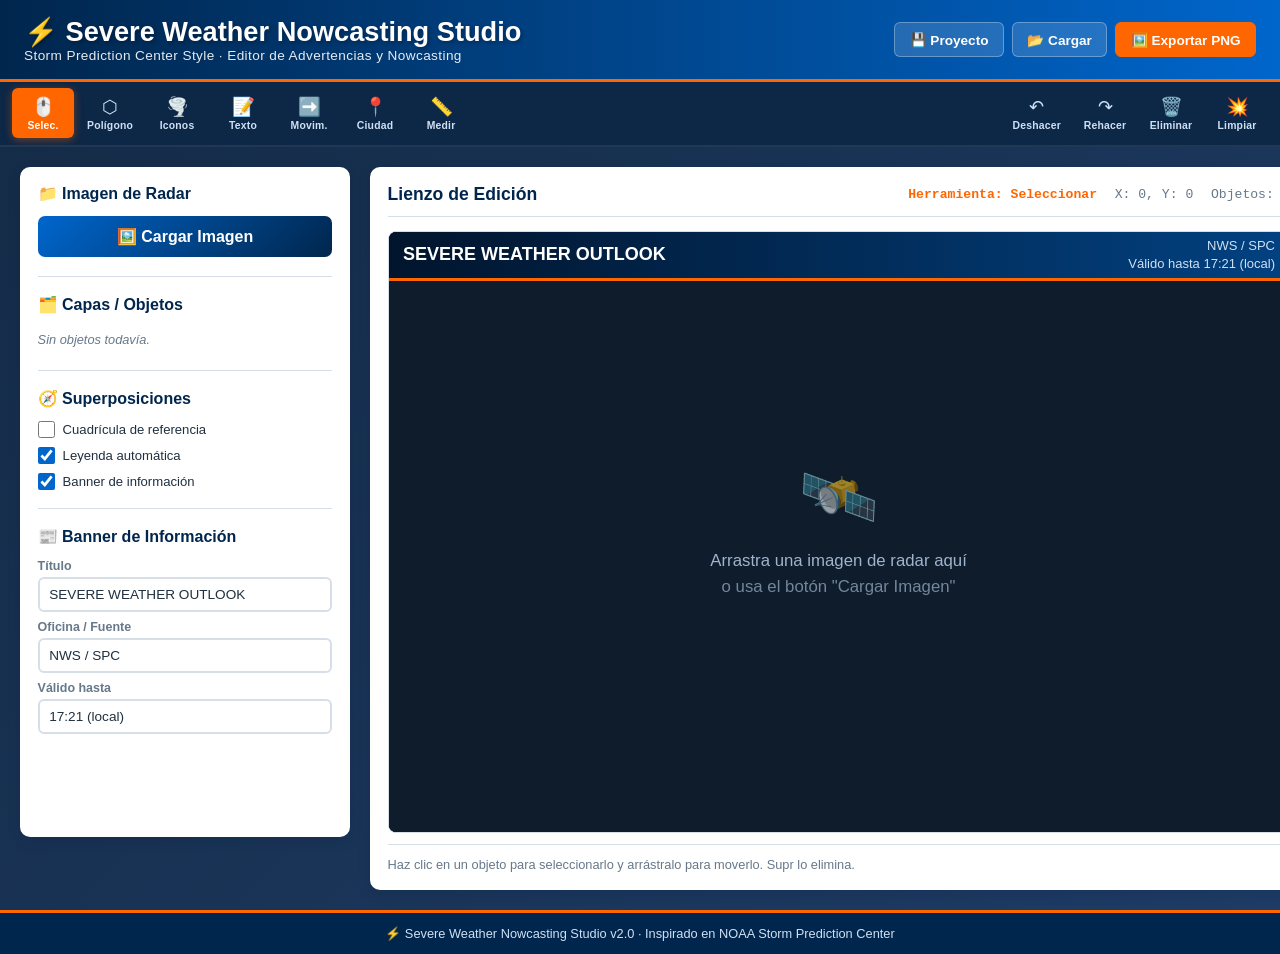
<file: index.html>
<!DOCTYPE html>
<html lang="es">
<head>
    <meta charset="UTF-8">
    <meta name="viewport" content="width=device-width, initial-scale=1.0">
    <title>Severe Weather Nowcasting Studio - SPC Style</title>
    <link rel="stylesheet" href="styles.css">
</head>
<body>
    <div class="container">
        <!-- Header -->
        <header class="header">
            <div class="header-content">
                <h1>⚡ Severe Weather Nowcasting Studio</h1>
                <p class="subtitle">Storm Prediction Center Style · Editor de Advertencias y Nowcasting</p>
            </div>
            <div class="header-actions">
                <button id="saveProjectBtn" class="hbtn" title="Guardar proyecto (.json)">💾 Proyecto</button>
                <input type="file" id="loadProjectInput" accept="application/json" hidden>
                <button id="loadProjectBtn" class="hbtn" title="Cargar proyecto (.json)">📂 Cargar</button>
                <button id="exportBtn" class="hbtn hbtn-accent" title="Exportar PNG (Ctrl+S)">🖼️ Exportar PNG</button>
            </div>
        </header>

        <!-- Toolbar -->
        <div class="toolbar" id="toolbar">
            <button class="tool active" data-tool="select" title="Seleccionar / Mover (V)">🖱️<span>Selec.</span></button>
            <button class="tool" data-tool="polygon" title="Dibujar polígono (P)">⬡<span>Polígono</span></button>
            <button class="tool" data-tool="icon" title="Colocar icono de tormenta (I)">🌪️<span>Iconos</span></button>
            <button class="tool" data-tool="text" title="Añadir texto (T)">📝<span>Texto</span></button>
            <button class="tool" data-tool="motion" title="Vector de movimiento (M)">➡️<span>Movim.</span></button>
            <button class="tool" data-tool="marker" title="Marcador de ciudad (C)">📍<span>Ciudad</span></button>
            <button class="tool" data-tool="measure" title="Medir distancia (D)">📏<span>Medir</span></button>
            <div class="toolbar-spacer"></div>
            <button class="tool" id="undoBtn" title="Deshacer (Ctrl+Z)">↶<span>Deshacer</span></button>
            <button class="tool" id="redoBtn" title="Rehacer (Ctrl+Y)">↷<span>Rehacer</span></button>
            <button class="tool" id="deleteSelBtn" title="Eliminar selección (Supr)">🗑️<span>Eliminar</span></button>
            <button class="tool" id="clearCanvas" title="Limpiar todo">💥<span>Limpiar</span></button>
        </div>

        <!-- Main Content -->
        <div class="main-content">
            <!-- Left Panel - Tools -->
            <aside class="tool-panel">
                <div class="panel-section">
                    <h3>📁 Imagen de Radar</h3>
                    <div class="file-upload">
                        <label for="imageUpload" class="upload-btn">
                            <span>🖼️ Cargar Imagen</span>
                            <input type="file" id="imageUpload" accept="image/png, image/jpeg, image/jpg">
                        </label>
                    </div>
                </div>

                <!-- Contextual panel: Alert types (polygon tool) -->
                <div class="panel-section context-panel" data-context="polygon">
                    <h3>⚠️ Tipo de Alerta</h3>
                    <div class="alert-types">
                        <button class="alert-btn active" data-type="tornado-warning">
                            <div class="color-box" style="background: #FF0606;"></div>
                            <span>Tornado WARNING</span>
                        </button>
                        <button class="alert-btn" data-type="pds">
                            <div class="color-box" style="background: #FF33FF;"></div>
                            <span>PDS Tornado WARNING</span>
                        </button>
                        <button class="alert-btn" data-type="tornado-emergency">
                            <div class="color-box" style="background: #A020F0;"></div>
                            <span>Tornado EMERGENCY</span>
                        </button>
                        <button class="alert-btn" data-type="tornado-watch">
                            <div class="color-box" style="background: #FF0606;"></div>
                            <span>Tornado WATCH</span>
                        </button>
                        <button class="alert-btn" data-type="severe-warning">
                            <div class="color-box" style="background: #FFC113;"></div>
                            <span>Severe T-Storm WARNING</span>
                        </button>
                        <button class="alert-btn" data-type="severe-watch">
                            <div class="color-box" style="background: #FFE900;"></div>
                            <span>Severe T-Storm WATCH</span>
                        </button>
                        <button class="alert-btn" data-type="extreme-wind">
                            <div class="color-box" style="background: #FF33A8;"></div>
                            <span>Extreme Wind WARNING</span>
                        </button>
                        <button class="alert-btn" data-type="flash-flood-warning">
                            <div class="color-box" style="background: #00C853;"></div>
                            <span>Flash Flood WARNING</span>
                        </button>
                        <button class="alert-btn" data-type="flash-flood-emergency">
                            <div class="color-box" style="background: #00E676;"></div>
                            <span>Flash Flood EMERGENCY</span>
                        </button>
                        <button class="alert-btn" data-type="flash-flood-watch">
                            <div class="color-box" style="background: #66BB6A;"></div>
                            <span>Flash Flood WATCH</span>
                        </button>
                        <button class="alert-btn" data-type="special-marine">
                            <div class="color-box" style="background: #FFB300;"></div>
                            <span>Special Marine WARNING</span>
                        </button>
                        <button class="alert-btn" data-type="special-weather-stmt">
                            <div class="color-box" style="background: #FFE4B5;"></div>
                            <span>Special Weather Statement</span>
                        </button>
                        <button class="alert-btn" data-type="winter-storm">
                            <div class="color-box" style="background: #5B8DEF;"></div>
                            <span>Winter Storm WARNING</span>
                        </button>
                    </div>
                </div>

                <!-- Contextual panel: Polygon style -->
                <div class="panel-section context-panel" data-context="polygon">
                    <h3>🎨 Estética del Polígono</h3>
                    <label class="field-label" for="polyStyleSelect">Estilo de relleno</label>
                    <select id="polyStyleSelect" class="select-input">
                        <option value="outline">Solo contorno</option>
                        <option value="lines">Líneas negras internas</option>
                        <option value="hatch" selected>Hatch (relleno + líneas)</option>
                        <option value="solid">Relleno sólido</option>
                        <option value="arrows">Borde con flechas</option>
                    </select>

                    <label class="field-label" for="hatchAngle">Ángulo de líneas/hatch</label>
                    <select id="hatchAngle" class="select-input">
                        <option value="-45" selected>Diagonal ↘ (-45°)</option>
                        <option value="45">Diagonal ↗ (45°)</option>
                        <option value="0">Horizontal</option>
                        <option value="90">Vertical</option>
                        <option value="cross">Cruzado (cross-hatch)</option>
                    </select>

                    <label class="slider-row">
                        <span>Opacidad: <b id="opacityValue">40%</b></span>
                        <input type="range" id="opacity" min="0" max="90" value="40">
                    </label>
                    <label class="slider-row">
                        <span>Grosor borde: <b id="borderValue">3px</b></span>
                        <input type="range" id="borderWidth" min="1" max="8" value="3">
                    </label>
                    <label class="slider-row">
                        <span>Densidad líneas: <b id="spacingValue">7px</b></span>
                        <input type="range" id="hatchSpacing" min="4" max="16" value="7">
                    </label>
                    <label class="check-row">
                        <input type="checkbox" id="polyBlackStroke">
                        <span>Trazo negro exterior</span>
                    </label>
                </div>

                <!-- Contextual panel: Storm icons -->
                <div class="panel-section context-panel" data-context="icon" hidden>
                    <h3>🌩️ Iconos de Severidad</h3>
                    <div class="icon-grid">
                        <button class="icon-btn active" data-icon="tornado" title="Tornado">🌪️<span>Tornado</span></button>
                        <button class="icon-btn" data-icon="hail" title="Granizo">🧊<span>Granizo</span></button>
                        <button class="icon-btn" data-icon="wind" title="Viento">💨<span>Viento</span></button>
                        <button class="icon-btn" data-icon="storm" title="Tormenta">⛈️<span>Tormenta</span></button>
                        <button class="icon-btn" data-icon="rain" title="Lluvia">🌧️<span>Lluvia</span></button>
                        <button class="icon-btn" data-icon="lightning" title="Rayo">⚡<span>Rayo</span></button>
                        <button class="icon-btn" data-icon="funnel" title="Funnel cloud">🌀<span>Funnel</span></button>
                        <button class="icon-btn" data-icon="flood" title="Inundación">🌊<span>Inundación</span></button>
                        <button class="icon-btn" data-icon="snow" title="Nieve">❄️<span>Nieve</span></button>
                    </div>
                    <label class="slider-row">
                        <span>Tamaño icono: <b id="iconSizeValue">42px</b></span>
                        <input type="range" id="iconSize" min="20" max="90" value="42">
                    </label>
                    <label class="check-row">
                        <input type="checkbox" id="iconLabelToggle">
                        <span>Mostrar etiqueta bajo el icono</span>
                    </label>
                </div>

                <!-- Contextual panel: Text -->
                <div class="panel-section context-panel" data-context="text" hidden>
                    <h3>📝 Texto / Etiqueta</h3>
                    <label class="field-label" for="textInput">Contenido</label>
                    <input type="text" id="textInput" class="text-input" placeholder="Ej: 60 dBZ / Rotación fuerte">
                    <label class="slider-row">
                        <span>Tamaño: <b id="textSizeValue">18px</b></span>
                        <input type="range" id="textSize" min="10" max="60" value="18">
                    </label>
                    <label class="field-label" for="textColor">Color</label>
                    <input type="color" id="textColor" class="color-pick" value="#ffffff">
                    <label class="check-row">
                        <input type="checkbox" id="textHalo" checked>
                        <span>Contorno negro (legibilidad)</span>
                    </label>
                </div>

                <!-- Contextual panel: Motion vector -->
                <div class="panel-section context-panel" data-context="motion" hidden>
                    <h3>➡️ Vector de Movimiento</h3>
                    <p class="hint">Haz clic en el origen de la tormenta y luego en su destino para trazar la dirección.</p>
                    <label class="field-label" for="motionSpeed">Velocidad (km/h)</label>
                    <input type="number" id="motionSpeed" class="text-input" value="55" min="0" max="200">
                    <label class="field-label" for="motionColor">Color</label>
                    <input type="color" id="motionColor" class="color-pick" value="#ffffff">
                </div>

                <!-- Contextual panel: Marker -->
                <div class="panel-section context-panel" data-context="marker" hidden>
                    <h3>📍 Marcador de Ciudad</h3>
                    <label class="field-label" for="markerInput">Nombre de la ciudad</label>
                    <input type="text" id="markerInput" class="text-input" placeholder="Ej: Oklahoma City">
                </div>

                <!-- Contextual panel: Measure -->
                <div class="panel-section context-panel" data-context="measure" hidden>
                    <h3>📏 Medir Distancia</h3>
                    <label class="field-label" for="kmPerPixel">Escala (km por píxel)</label>
                    <input type="number" id="kmPerPixel" class="text-input" value="1" min="0.01" step="0.1">
                    <p class="hint">Ajusta la escala según tu radar. Haz clic en dos puntos para medir.</p>
                </div>

                <!-- Layers panel -->
                <div class="panel-section">
                    <h3>🗂️ Capas / Objetos</h3>
                    <ul id="layersList" class="layers-list">
                        <li class="layers-empty">Sin objetos todavía.</li>
                    </ul>
                </div>

                <!-- Overlays -->
                <div class="panel-section">
                    <h3>🧭 Superposiciones</h3>
                    <label class="check-row">
                        <input type="checkbox" id="toggleGrid">
                        <span>Cuadrícula de referencia</span>
                    </label>
                    <label class="check-row">
                        <input type="checkbox" id="toggleLegend" checked>
                        <span>Leyenda automática</span>
                    </label>
                    <label class="check-row">
                        <input type="checkbox" id="toggleBanner" checked>
                        <span>Banner de información</span>
                    </label>
                </div>

                <!-- Info banner editor -->
                <div class="panel-section">
                    <h3>📰 Banner de Información</h3>
                    <label class="field-label" for="bannerTitle">Título</label>
                    <input type="text" id="bannerTitle" class="text-input" value="SEVERE WEATHER OUTLOOK">
                    <label class="field-label" for="bannerOffice">Oficina / Fuente</label>
                    <input type="text" id="bannerOffice" class="text-input" value="NWS / SPC">
                    <label class="field-label" for="bannerValid">Válido hasta</label>
                    <input type="text" id="bannerValid" class="text-input" value="">
                </div>
            </aside>

            <!-- Canvas Area -->
            <div class="canvas-area">
                <div class="canvas-header">
                    <h3 id="canvasTitle">Lienzo de Edición</h3>
                    <div class="canvas-info">
                        <span id="toolStatus">Herramienta: Seleccionar</span>
                        <span id="cursorCoords">X: 0, Y: 0</span>
                        <span id="polygonCount">Objetos: 0</span>
                    </div>
                </div>
                <div class="canvas-wrapper" id="canvasWrapper">
                    <canvas id="radarCanvas"></canvas>
                    <div id="dropZone" class="drop-zone">
                        <div class="drop-zone-content">
                            <div class="drop-icon">🛰️</div>
                            <p>Arrastra una imagen de radar aquí</p>
                            <p class="drop-subtext">o usa el botón "Cargar Imagen"</p>
                        </div>
                    </div>
                </div>
                <div class="canvas-footer">
                    <span id="hintBar">Consejo: selecciona una herramienta arriba para empezar. Doble clic o Enter cierra un polígono.</span>
                </div>
            </div>
        </div>

        <!-- Footer -->
        <footer class="footer">
            <p>⚡ Severe Weather Nowcasting Studio v2.0 · Inspirado en NOAA Storm Prediction Center</p>
        </footer>
    </div>

    <script src="script.js"></script>
</body>
</html>
</file>
<file: styles.css>
/* ===== Reset y variables ===== */
* { margin: 0; padding: 0; box-sizing: border-box; }

:root {
    --primary-blue: #00264d;
    --secondary-blue: #0066cc;
    --accent-orange: #ff6600;
    --panel-bg: #ffffff;
    --bg-light: #eef2f7;
    --border-color: #d6dee8;
    --text-dark: #20303f;
    --text-light: #66788a;
    --success-green: #28a745;
    --danger-red: #dc3545;
    --shadow: 0 4px 14px rgba(0, 20, 50, 0.12);
}

body {
    font-family: 'Segoe UI', Tahoma, Geneva, Verdana, sans-serif;
    background: linear-gradient(135deg, #142b46 0%, #1e3c66 100%);
    color: var(--text-dark);
    min-height: 100vh;
    overflow-x: hidden;
}

.container { min-height: 100vh; display: flex; flex-direction: column; }

/* ===== Header ===== */
.header {
    background: linear-gradient(90deg, #00264d 0%, #0066cc 100%);
    color: white;
    padding: 1rem 1.5rem;
    box-shadow: 0 4px 6px rgba(0, 0, 0, 0.3);
    border-bottom: 3px solid var(--accent-orange);
    display: flex;
    align-items: center;
    justify-content: space-between;
    flex-wrap: wrap;
    gap: 1rem;
}

.header-content h1 { font-size: 1.7rem; font-weight: 700; text-shadow: 2px 2px 4px rgba(0,0,0,0.3); }
.subtitle { font-size: 0.85rem; opacity: 0.9; font-weight: 300; letter-spacing: 0.4px; }
.header-actions { display: flex; gap: 0.5rem; flex-wrap: wrap; }

.hbtn {
    background: rgba(255, 255, 255, 0.14);
    color: white;
    border: 1px solid rgba(255, 255, 255, 0.3);
    padding: 0.55rem 0.9rem;
    border-radius: 6px;
    cursor: pointer;
    font-weight: 600;
    font-size: 0.85rem;
    transition: all 0.2s ease;
}
.hbtn:hover { background: rgba(255, 255, 255, 0.28); transform: translateY(-1px); }
.hbtn-accent { background: var(--accent-orange); border-color: var(--accent-orange); }
.hbtn-accent:hover { background: #ff7d26; }

/* ===== Toolbar ===== */
.toolbar {
    background: #0d2746;
    display: flex;
    align-items: stretch;
    gap: 0.25rem;
    padding: 0.4rem 0.75rem;
    border-bottom: 2px solid rgba(255,255,255,0.08);
    overflow-x: auto;
}
.toolbar-spacer { flex: 1; }

.tool {
    display: flex;
    flex-direction: column;
    align-items: center;
    justify-content: center;
    gap: 2px;
    min-width: 62px;
    padding: 0.4rem 0.5rem;
    background: transparent;
    border: 1px solid transparent;
    border-radius: 6px;
    color: #cfe0f5;
    cursor: pointer;
    font-size: 1.15rem;
    transition: all 0.15s ease;
}
.tool span { font-size: 0.65rem; font-weight: 600; letter-spacing: 0.2px; }
.tool:hover { background: rgba(255,255,255,0.1); color: white; }
.tool.active {
    background: var(--accent-orange);
    color: white;
    box-shadow: 0 2px 8px rgba(255,102,0,0.4);
}

/* ===== Main ===== */
.main-content {
    display: flex;
    flex: 1;
    gap: 1.25rem;
    padding: 1.25rem;
    max-width: 1900px;
    margin: 0 auto;
    width: 100%;
}

/* ===== Left Panel ===== */
.tool-panel {
    width: 330px;
    flex-shrink: 0;
    background: var(--panel-bg);
    border-radius: 10px;
    box-shadow: var(--shadow);
    padding: 1.1rem;
    height: calc(100vh - 230px);
    overflow-y: auto;
}

.panel-section {
    margin-bottom: 1.15rem;
    padding-bottom: 1.15rem;
    border-bottom: 1px solid var(--border-color);
}
.panel-section:last-child { border-bottom: none; margin-bottom: 0; }
.panel-section h3 { color: var(--primary-blue); font-size: 1rem; margin-bottom: 0.8rem; font-weight: 700; }
.panel-section.context-panel[hidden] { display: none; }

/* ===== File upload ===== */
.upload-btn {
    display: block;
    background: linear-gradient(135deg, #0066cc 0%, #00264d 100%);
    color: white;
    padding: 0.7rem 1rem;
    border-radius: 7px;
    cursor: pointer;
    text-align: center;
    font-weight: 600;
    transition: all 0.3s ease;
}
.upload-btn:hover { transform: translateY(-2px); box-shadow: 0 4px 10px rgba(0,102,204,0.35); }
.upload-btn input[type="file"] { display: none; }

/* ===== Alert types ===== */
.alert-types { display: flex; flex-direction: column; gap: 0.4rem; }
.alert-btn {
    display: flex;
    align-items: center;
    gap: 0.65rem;
    padding: 0.5rem 0.65rem;
    background: white;
    border: 2px solid var(--border-color);
    border-radius: 7px;
    cursor: pointer;
    transition: all 0.18s ease;
    font-size: 0.82rem;
    font-weight: 500;
    text-align: left;
}
.alert-btn:hover { background: #f4f8fd; border-color: var(--secondary-blue); transform: translateX(3px); }
.alert-btn.active { background: #e3f2fd; border-color: var(--secondary-blue); box-shadow: 0 2px 6px rgba(0,102,204,0.22); }
.color-box { width: 28px; height: 18px; border-radius: 3px; border: 1px solid #333; flex-shrink: 0; }

/* ===== Form fields ===== */
.field-label { display: block; font-size: 0.78rem; font-weight: 600; color: var(--text-light); margin: 0.5rem 0 0.25rem; }
.select-input, .text-input {
    width: 100%;
    padding: 0.5rem 0.6rem;
    border: 2px solid var(--border-color);
    border-radius: 6px;
    font-size: 0.85rem;
    color: var(--text-dark);
    background: white;
}
.select-input:focus, .text-input:focus { outline: none; border-color: var(--secondary-blue); }
.color-pick { width: 100%; height: 36px; border: 2px solid var(--border-color); border-radius: 6px; cursor: pointer; background: white; }

.slider-row { display: flex; flex-direction: column; gap: 0.25rem; font-size: 0.8rem; margin-top: 0.6rem; }
.slider-row span { font-weight: 600; color: var(--text-dark); }
.slider-row input[type="range"] { width: 100%; cursor: pointer; accent-color: var(--secondary-blue); }

.check-row { display: flex; align-items: center; gap: 0.5rem; font-size: 0.82rem; margin-top: 0.55rem; cursor: pointer; }
.check-row input[type="checkbox"] { width: 17px; height: 17px; cursor: pointer; accent-color: var(--secondary-blue); }

.hint { font-size: 0.76rem; color: var(--text-light); line-height: 1.5; margin-bottom: 0.3rem; }

/* ===== Icon grid ===== */
.icon-grid { display: grid; grid-template-columns: repeat(3, 1fr); gap: 0.4rem; }
.icon-btn {
    display: flex;
    flex-direction: column;
    align-items: center;
    gap: 2px;
    padding: 0.5rem 0.2rem;
    background: white;
    border: 2px solid var(--border-color);
    border-radius: 7px;
    cursor: pointer;
    font-size: 1.4rem;
    transition: all 0.15s ease;
}
.icon-btn span { font-size: 0.62rem; font-weight: 600; color: var(--text-light); }
.icon-btn:hover { border-color: var(--secondary-blue); background: #f4f8fd; }
.icon-btn.active { border-color: var(--accent-orange); background: #fff3e9; box-shadow: 0 2px 6px rgba(255,102,0,0.25); }

/* ===== Layers list ===== */
.layers-list { list-style: none; display: flex; flex-direction: column; gap: 0.3rem; max-height: 220px; overflow-y: auto; }
.layers-empty { font-size: 0.8rem; color: var(--text-light); font-style: italic; padding: 0.3rem 0; }
.layer-item {
    display: flex;
    align-items: center;
    gap: 0.5rem;
    padding: 0.45rem 0.55rem;
    background: #f6f9fc;
    border: 1px solid var(--border-color);
    border-radius: 6px;
    font-size: 0.8rem;
    cursor: pointer;
    transition: all 0.15s ease;
}
.layer-item:hover { background: #eef4fb; }
.layer-item.selected { border-color: var(--accent-orange); background: #fff3e9; }
.layer-icon { font-size: 1rem; flex-shrink: 0; }
.layer-name { flex: 1; white-space: nowrap; overflow: hidden; text-overflow: ellipsis; }
.layer-del { background: none; border: none; cursor: pointer; color: var(--danger-red); font-size: 0.95rem; padding: 2px 4px; border-radius: 4px; }
.layer-del:hover { background: rgba(220,53,69,0.12); }

/* ===== Canvas Area ===== */
.canvas-area {
    flex: 1;
    background: var(--panel-bg);
    border-radius: 10px;
    box-shadow: var(--shadow);
    padding: 1.1rem;
    display: flex;
    flex-direction: column;
}
.canvas-header {
    display: flex;
    justify-content: space-between;
    align-items: center;
    margin-bottom: 0.85rem;
    padding-bottom: 0.7rem;
    border-bottom: 1px solid var(--border-color);
    flex-wrap: wrap;
    gap: 0.5rem;
}
.canvas-header h3 { color: var(--primary-blue); font-size: 1.1rem; }
.canvas-info { display: flex; gap: 1.1rem; font-size: 0.82rem; color: var(--text-light); font-family: 'Courier New', monospace; flex-wrap: wrap; }
#toolStatus { color: var(--accent-orange); font-weight: 700; }

.canvas-wrapper {
    flex: 1;
    position: relative;
    display: flex;
    justify-content: center;
    align-items: center;
    background: #0b1a2b;
    background-image:
        linear-gradient(rgba(255,255,255,0.03) 1px, transparent 1px),
        linear-gradient(90deg, rgba(255,255,255,0.03) 1px, transparent 1px);
    background-size: 24px 24px;
    border-radius: 8px;
    border: 1px solid var(--border-color);
    min-height: 500px;
    overflow: auto;
}
#radarCanvas { display: block; cursor: crosshair; box-shadow: 0 6px 18px rgba(0,0,0,0.45); border-radius: 4px; background: #111; }

/* ===== Drop zone ===== */
.drop-zone {
    position: absolute;
    inset: 0;
    display: flex;
    justify-content: center;
    align-items: center;
    pointer-events: none;
    transition: all 0.3s ease;
}
.drop-zone.active { background: rgba(0,102,204,0.18); }
.drop-zone.hidden { display: none; }
.drop-zone-content { text-align: center; color: #9fb4cc; }
.drop-icon { font-size: 4rem; margin-bottom: 1rem; opacity: 0.6; }
.drop-zone-content p { font-size: 1.05rem; margin-bottom: 0.4rem; }
.drop-subtext { font-size: 0.85rem; opacity: 0.7; }

.canvas-footer { margin-top: 0.7rem; padding-top: 0.6rem; border-top: 1px solid var(--border-color); }
#hintBar { font-size: 0.8rem; color: var(--text-light); }

/* ===== Footer ===== */
.footer {
    background: var(--primary-blue);
    color: #cfe0f5;
    text-align: center;
    padding: 0.8rem;
    font-size: 0.8rem;
    border-top: 3px solid var(--accent-orange);
}

/* ===== Scrollbars ===== */
.tool-panel::-webkit-scrollbar, .layers-list::-webkit-scrollbar, .canvas-wrapper::-webkit-scrollbar, .toolbar::-webkit-scrollbar { width: 8px; height: 8px; }
.tool-panel::-webkit-scrollbar-thumb, .layers-list::-webkit-scrollbar-thumb, .canvas-wrapper::-webkit-scrollbar-thumb { background: var(--secondary-blue); border-radius: 4px; }
.tool-panel::-webkit-scrollbar-track, .layers-list::-webkit-scrollbar-track { background: #eef2f7; border-radius: 4px; }

/* ===== Responsive ===== */
@media (max-width: 1100px) {
    .main-content { flex-direction: column; }
    .tool-panel { width: 100%; height: auto; max-height: none; }
    .canvas-wrapper { min-height: 420px; }
}
@media (max-width: 768px) {
    .header-content h1 { font-size: 1.3rem; }
    .canvas-info { flex-direction: column; gap: 0.35rem; }
}
</file>
